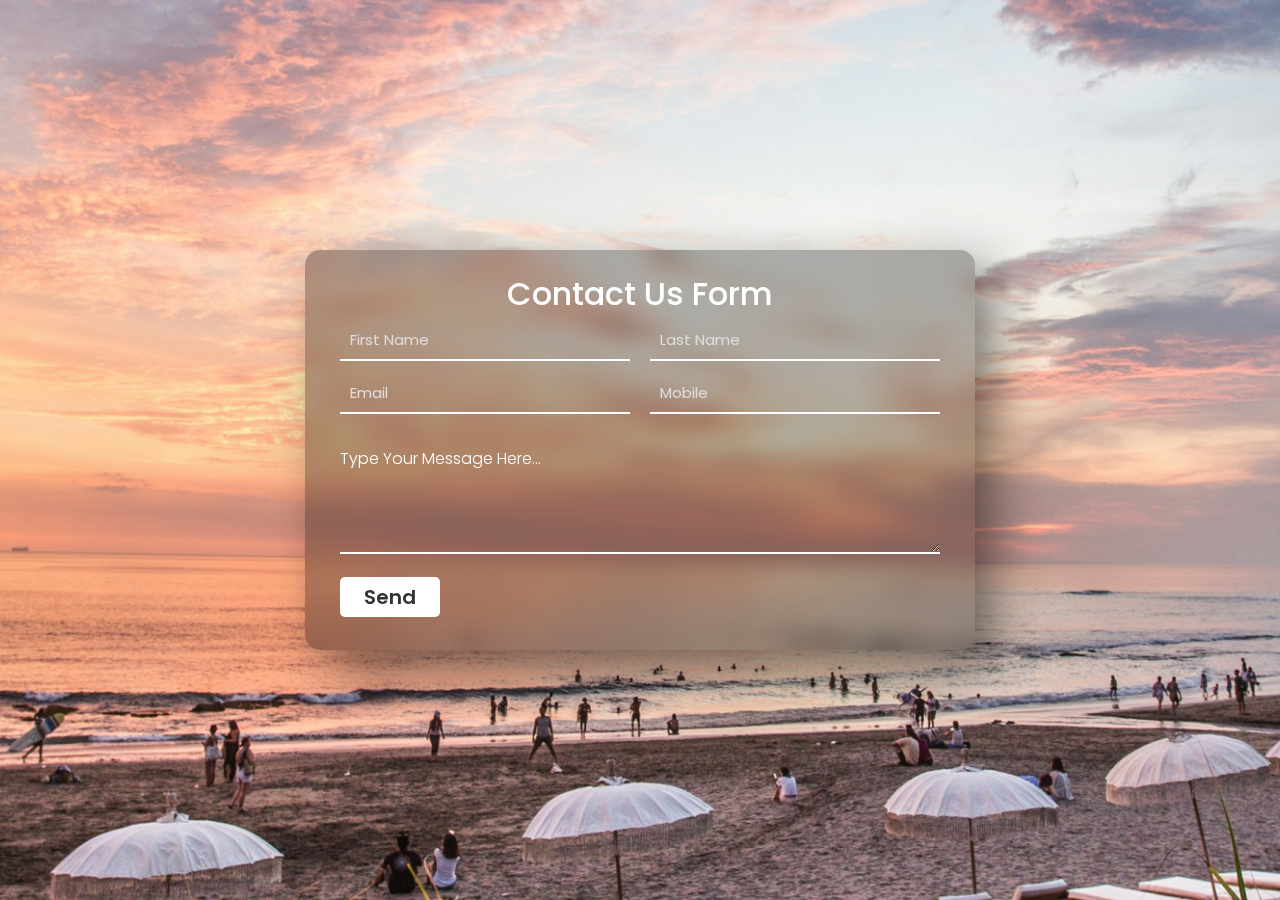
<file: contactUs.html>
<!DOCTYPE html>
<html lang="en">
<head>
    <meta charset="UTF-8">
    <meta http-equiv="X-UA-Compatible" content="IE=edge">
    <meta name="viewport" content="width=device-width, initial-scale=1.0">
    <title>Form Contact Us</title>
    <link rel="stylesheet" href="login_signin.css">
</head>
<body>
    <div class="container3">
        <form>
            <h1>Contact Us Form</h1>
            <input type="text" id="firstName" placeholder="First Name" required>
            <input type="text" id="lastName" placeholder="Last Name" required>
            <input type="email" id="email" placeholder="Email" required>
            <input type="text" id="mobile" placeholder="Mobile" required>
            <h4>Type Your Message Here...</h4>
            <textarea required></textarea>
            <input type="submit" value="Send" id="button">
        </form>
    </div>
</body>
</html>
</file>
<file: login_signin.css>
@import url('https://fonts.googleapis.com/css2?family=Poppins:wght@100;200;300;400;500;600;700;800;900&display=swap');
*{
    margin: 0;
    padding: 0;
    box-sizing: border-box;
    font-family: sans-serif;
}

body{
    min-width: 100vw;
    min-height: 100vh;
    background-position: center;
    background-size: cover;
    display: flex;
    align-items: center;
    justify-content: center;
}
.container1_mainbody{
    width: 100%;
    height: 100%;
    display: flex;
    align-items: center;
    justify-content: center;
    background: url(./resource/bg1.png)no-repeat;
}
.container1
{
    width: 400px;
    height: 600px;
    background: rgba(0, 0, 0, 0.3);
    backdrop-filter: blur(10px);
    box-shadow: 0 0 30px rgba(0, 0, 0, 0.8);

    display: flex;
    align-items: center;
    justify-content: center;
    flex-direction: column;

    border-radius: 20px;
    border: 3px solid rgba(255, 255, 255, 0.5);
}

h2
{
    color: #ffff;
    font-size: 2em;
    text-transform: uppercase;
    padding: 20px 0;
}

.form-group
{
    position: relative;
    width: 330px;
    margin: 30px 0;
    border-bottom: 3px solid #ffff;
}

.form-group input
{
    width: 100%;
    height: 50px;
    padding: 0 35px 0 10px;
    font-size: 1.2em;
    background-color: transparent;
    border: none;
    outline: none;
    color: #fff;
}

.form-group label
{
    position: absolute;
    top: 50%;
    left: 10px;
    transform: translateY(-50%);
    font-size: 1.2em;
    color: #fff;
    transition: 0.5s;
}

input:focus ~ label,
input:valid ~ label
{
    top: -5px;
}

.form-group i
{
    position: absolute;
    top: 50%;
    right: 10px;
    transform: translateY(-50%);
    color: #ffff;
    font-size: 1.2em;
}

p
{
    text-align: center;
    color: #fff;
    margin: 10px 0;
}

p>a
{
    text-decoration: none;
    color: #fff;
    font-weight: 600;
}

p>a:hover
{
    text-decoration: underline;
    font-style: italic;
}

#btn
{
    width: 100%;
    height: 50px;
    border-radius: 40px;
    border: none;
    font-size: 1.5em;
    text-transform: uppercase;
    font-weight: 600;
    margin: 10px 0;
    cursor: pointer;
    transition: all 0.5s;
}

#btn:hover
{
    background: rgba(0, 0, 0, 0.3);
    color: #fff;
}
*{
    margin: 0;
    padding: 0;
    box-sizing: border-box;
    font-family: sans-serif;
}

body{
    width: 100vw;
    height: 100vh;
    background: url(./resource/bg1.png)no-repeat;
    background-position: center;
    background-size: contain;
    display: flex;
    align-items: center;
    justify-content: center;
}
.container2_mainbody{
    width: 100%;
    height: 100%;
    display: flex;
    align-items: center;
    justify-content: center;
    background: url(./resource/bg1.png)no-repeat;
}
.container2
{
    width: 400px;
    height: 500px;
    background: rgba(0, 0, 0, 0.3);
    backdrop-filter: blur(10px);
    box-shadow: 0 0 30px rgba(0, 0, 0, 0.8);

    display: flex;
    align-items: center;
    justify-content: center;
    flex-direction: column;

    border-radius: 20px;
    border: 3px solid rgba(255, 255, 255, 0.5);
}

h2
{
    color: #ffff;
    font-size: 2em;
    text-transform: uppercase;
    padding: 20px 0;
}

.form-group
{
    position: relative;
    width: 330px;
    margin: 30px 0;
    border-bottom: 3px solid #ffff;
}

.form-group input
{
    width: 100%;
    height: 50px;
    padding: 0 35px 0 10px;
    font-size: 1.2em;
    background-color: transparent;
    border: none;
    outline: none;
    color: #fff;
}

.form-group label
{
    position: absolute;
    top: 50%;
    left: 10px;
    transform: translateY(-50%);
    font-size: 1.2em;
    color: #fff;
    transition: 0.5s;
}

input:focus ~ label,
input:valid ~ label
{
    top: -5px;
}

.form-group i
{
    position: absolute;
    top: 50%;
    right: 10px;
    transform: translateY(-50%);
    color: #ffff;
    font-size: 1.2em;
}

p
{
    text-align: center;
    color: #fff;
    margin: 10px 0;
}

p>a
{
    text-decoration: none;
    color: #fff;
    font-weight: 600;
}

p>a:hover
{
    text-decoration: underline;
    font-style: italic;
}

#btn
{
    width: 100%;
    height: 50px;
    border-radius: 40px;
    border: none;
    font-size: 1.5em;
    text-transform: uppercase;
    font-weight: 600;
    margin: 10px 0;
    cursor: pointer;
    transition: all 0.5s;
}

#btn:hover
{
    background: rgba(0, 0, 0, 0.3);
    color: #fff;
}



*{
    margin: 0;
    padding: 0;
    box-sizing: border-box;
    font-family: 'Poppins', sans-serif;
}

.container3{
    min-height: 100vh;
    min-width: 100vw;
    background: #08071d;
    display: flex;
    justify-content: center;
    align-items: center;
    background: url("./resource/bg1.png") no-repeat center center/cover;
    
}

.container3 form{
    width: 670px;
    height: 400px;
    display: flex;
    justify-content: center;
    box-shadow: 20px 20px 50px rgba(0,0,0,0.5);
    border-radius: 15px;
    backdrop-filter: blur(10px);
    flex-wrap: wrap;
    background: rgba(0, 0, 0, 0.3);
}

.container3 form h1{
    color: #fff;
    font-weight: 500;
    margin-top: 20px;
    width: 500px;
    text-align: center;
}

.container3 form input{
    width: 290px;
    height: 40px;
    padding-left: 10px;
    outline: none;
    border: none;
    font-size: 15px;
    margin-bottom: 10px;
    background: none;
    border-bottom: 2px solid #fff;
}

.container3 form input::placeholder{
    color: #ddd;
}

.container3 form #lastName,
.container3 form #mobile{
    margin-left: 20px;
}

.container3 form h4{
    color: #fff;
    font-weight: 300;
    width: 600px;
    margin-top: 20px;
}

.container3 form textarea{
    background: none;
    border: none;
    border-bottom: 2px solid #fff;
    color: #fff;
    font-weight: 200;
    font-size: 15px;
    padding: 10px;
    outline: none;
    min-width: 600px;
    max-width: 600px;
    min-height: 80px;
    max-height: 80px;
}

textarea::-webkit-scrollbar{
    width: 1em;
}

textarea::-webkit-scrollbar-thumb{
    background-color: rgba(194,194,194,0.713);
}

.container3 form #button{
    border: none;
    background: #fff;
    border-radius: 5px;
    margin-top: 20px;
    font-weight: 600;
    font-size: 20px;
    color: #333;
    width: 100px;
    padding: 0;
    margin-right: 500px;
    margin-bottom: 30px;
    transition: 0.3s;
}

.container3 form #button:hover{
    opacity: 0.7;
}
</file>
